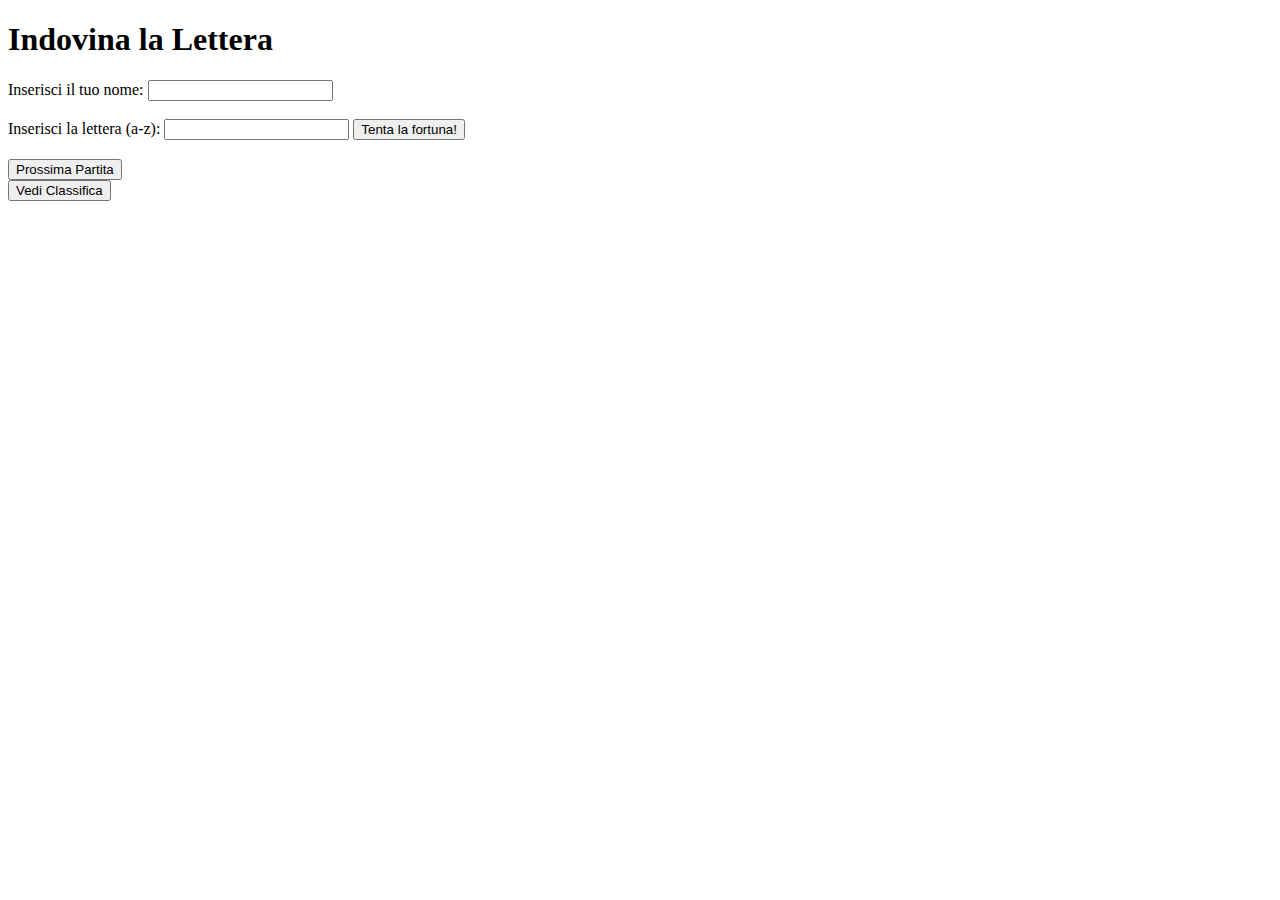
<file: GuesMyLetter/target/classes/templates/index.html>
<!DOCTYPE html>
<html xmlns:th="http://www.thymeleaf.org">
<head>
    <meta charset="UTF-8">
    <title>Gioco Indovina la Lettera</title>
    <link rel="stylesheet" th:href="@{/css/stile.css}">
    <link href="https://fonts.googleapis.com/css2?family=Roboto&display=swap" rel="stylesheet">
</head>
<body>
    <div class="container">
        <h1>Indovina la Lettera</h1>

        <!-- Form per inserire il nome e il numero -->
        <form th:action="@{/}" method="post">
            <label for="nomeGiocatore">Inserisci il tuo nome:</label>
            <input type="text" id="nomeGiocatore" name="nomeGiocatore" th:value="${nomeGiocatore}" required/>
            <br><br>

            <label for="lettera">Inserisci la lettera (a-z):</label>
            <input type="text" id="lettera" name="lettera" required/>
            <button type="submit">Tenta la fortuna!</button>
        </form>

        <!-- Mostra il messaggio del gioco -->
        <h3 th:if="${messaggio != null}" th:text="${messaggio}"></h3>

        <!-- Mostra il numero di tentativi fatti -->
        <h3 th:text="'Tentativi fatti: ' + ${tentativiGiocatore}"></h3>


        <!-- Bottone per "Prossima Partita" -->
        <form th:action="@{/prossima-partita}" method="post">
            <button type="submit">Prossima Partita</button>
        </form>
        
        <!-- Pulsante per accedere alla classifica -->
        <form th:action="@{/classifica}" method="get">
            <button type="submit">Vedi Classifica</button>
        </form>
        
    </div>
</body>
</html>
</file>
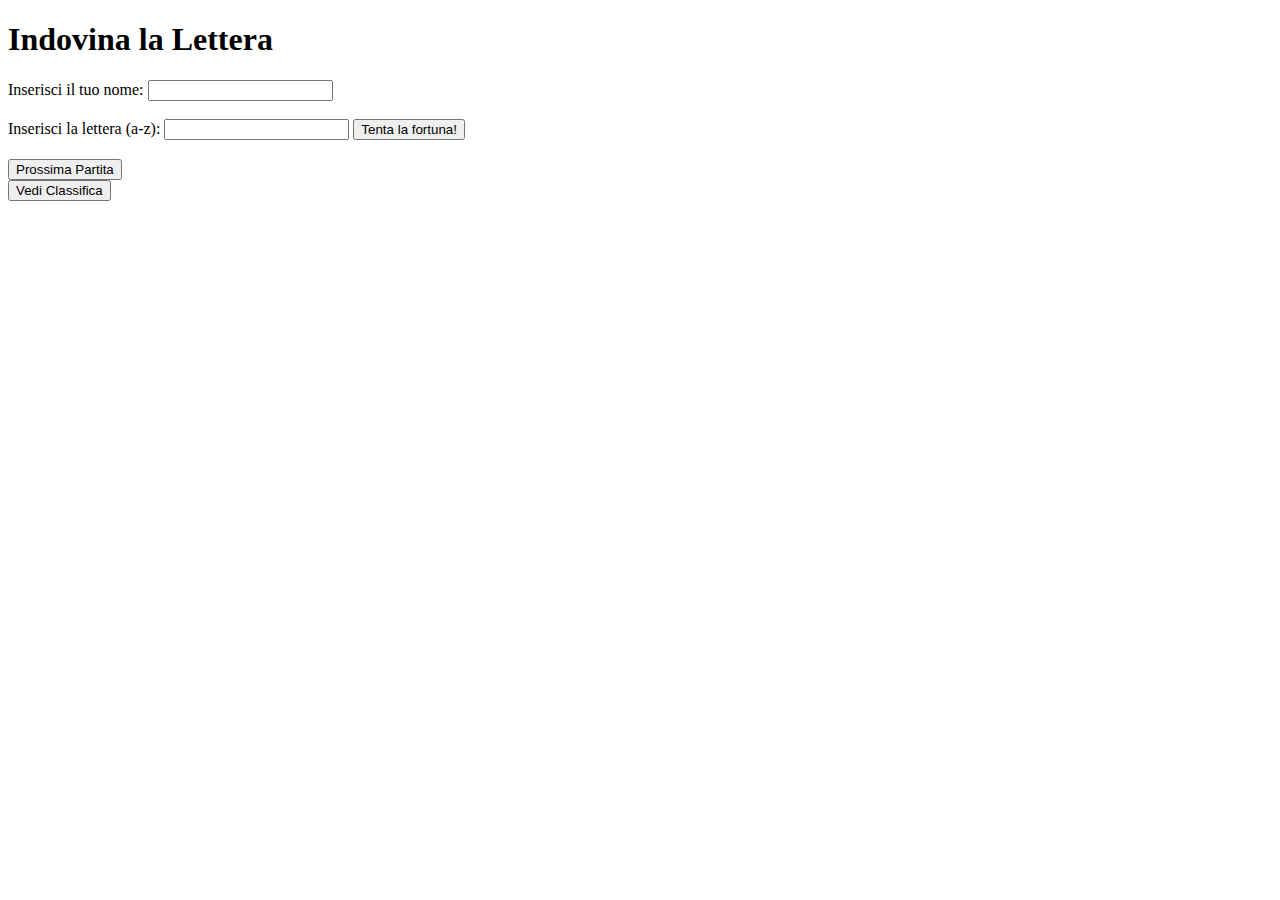
<file: GuesMyLetter/src/main/resources/templates/index.html>
<!DOCTYPE html>
<html xmlns:th="http://www.thymeleaf.org">
<head>
    <meta charset="UTF-8">
    <title>GuessMyLetter</title>
    <link rel="stylesheet" th:href="@{/css/stile.css}">
    <link href="https://fonts.googleapis.com/css2?family=Roboto&display=swap" rel="stylesheet">
</head>
<body>
    <div class="container">
        <h1>Indovina la Lettera</h1>

        <!-- Form per inserire il nome e il numero -->
        <form th:action="@{/}" method="post">
            <label for="nomeGiocatore">Inserisci il tuo nome:</label>
            <input type="text" id="nomeGiocatore" name="nomeGiocatore" th:value="${nomeGiocatore}" required/>
            <br><br>

            <label for="lettera">Inserisci la lettera (a-z):</label>
            <input type="text" id="lettera" name="lettera" required/>
            <button type="submit">Tenta la fortuna!</button>
        </form>

        <!-- Mostra il messaggio del gioco -->
        <h3 th:if="${messaggio != null}" th:text="${messaggio}"></h3>

        <!-- Mostra il numero di tentativi fatti -->
        <h3 th:text="'Tentativi fatti: ' + ${tentativiGiocatore}"></h3>


        <!-- Bottone per "Prossima Partita" -->
        <form th:action="@{/prossima-partita}" method="post">
            <button type="submit">Prossima Partita</button>
        </form>
        
        <!-- Pulsante per accedere alla classifica -->
        <form th:action="@{/classifica}" method="get">
            <button type="submit">Vedi Classifica</button>
        </form>
        
    </div>
</body>
</html>
</file>
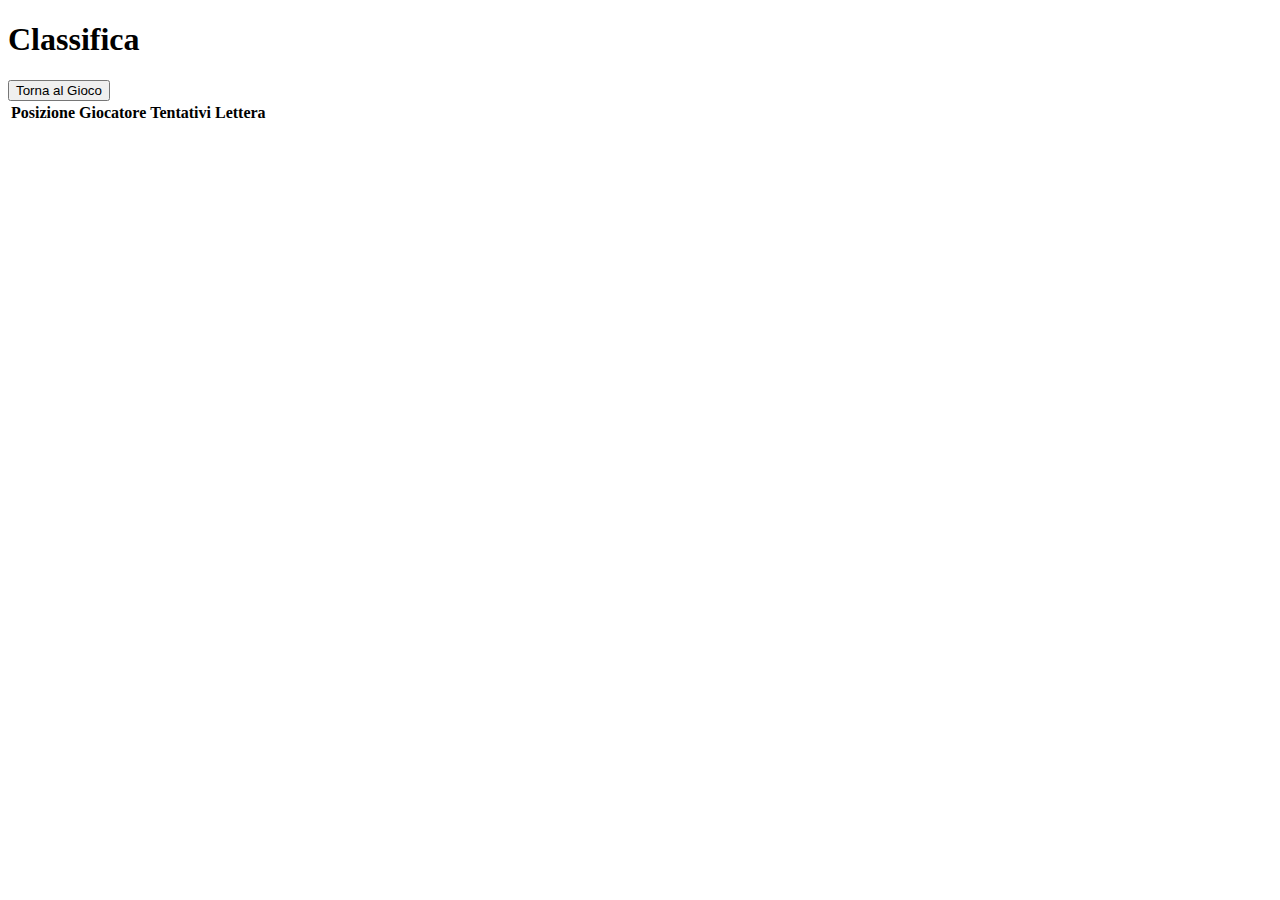
<file: GuesMyLetter/target/classes/templates/classifica.html>
<!DOCTYPE html>
<html xmlns:th="http://www.thymeleaf.org">
<head>
    <meta charset="UTF-8">
    <title>Classifica - Gioco Indovina il Numero</title>
    <link rel="stylesheet" th:href="@{/css/stile.css}">
</head>
<div class="container">
    <body>
        <h1 class="title">Classifica</h1>

        <!-- Pulsante per tornare alla pagina principale -->
        <form th:action="@{/prossima-partita}" method="post">
            <button type="submit">Torna al Gioco</button>
        </form>

        <!-- Sezione della classifica -->
        <table class="classifica-table">
            <thead>
                <tr>
                    <th>Posizione</th>
                    <th>Giocatore</th>
                    <th>Tentativi</th>
                    <th>Lettera</th>
                </tr>
            </thead>
            <tbody>
                <tr th:each="player, iterStat : ${classifica}">
                    <td th:text="${iterStat.index + 1}"></td>
                    <td th:text="${player.nome}"></td>
                    <td th:text="${player.tentativi}"></td>
                    <td th:text="${player.lettera}"></td>
                </tr>
            </tbody>
        </table>
    </body>
</div>
</html>
</file>
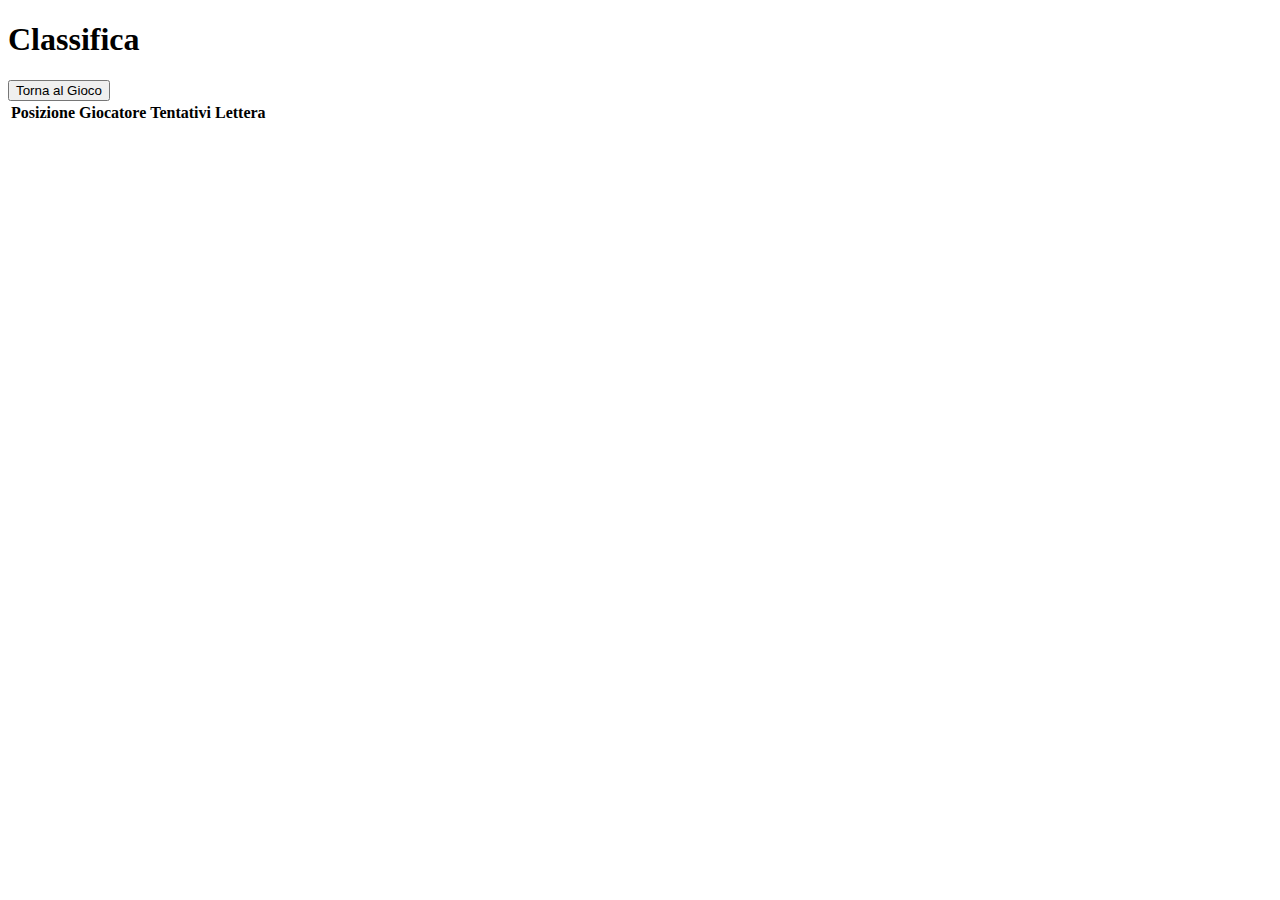
<file: GuesMyLetter/src/main/resources/templates/classifica.html>
<!DOCTYPE html>
<html xmlns:th="http://www.thymeleaf.org">
<head>
    <meta charset="UTF-8">
    <title>Classifica - GuessMyLetter</title>
    <link rel="stylesheet" th:href="@{/css/stile.css}">
</head>
<div class="container">
    <body>
        <h1 class="title">Classifica</h1>

        <!-- Pulsante per tornare alla pagina principale -->
        <form th:action="@{/prossima-partita}" method="post">
            <button type="submit">Torna al Gioco</button>
        </form>

        <!-- Sezione della classifica -->
        <table class="classifica-table">
            <thead>
                <tr>
                    <th>Posizione</th>
                    <th>Giocatore</th>
                    <th>Tentativi</th>
                    <th>Lettera</th>
                </tr>
            </thead>
            <tbody>
                <tr th:each="player, iterStat : ${classifica}">
                    <td th:text="${iterStat.index + 1}"></td>
                    <td th:text="${player.nome}"></td>
                    <td th:text="${player.tentativi}"></td>
                    <td th:text="${player.lettera}"></td>
                </tr>
            </tbody>
        </table>
    </body>
</div>
</html>
</file>
